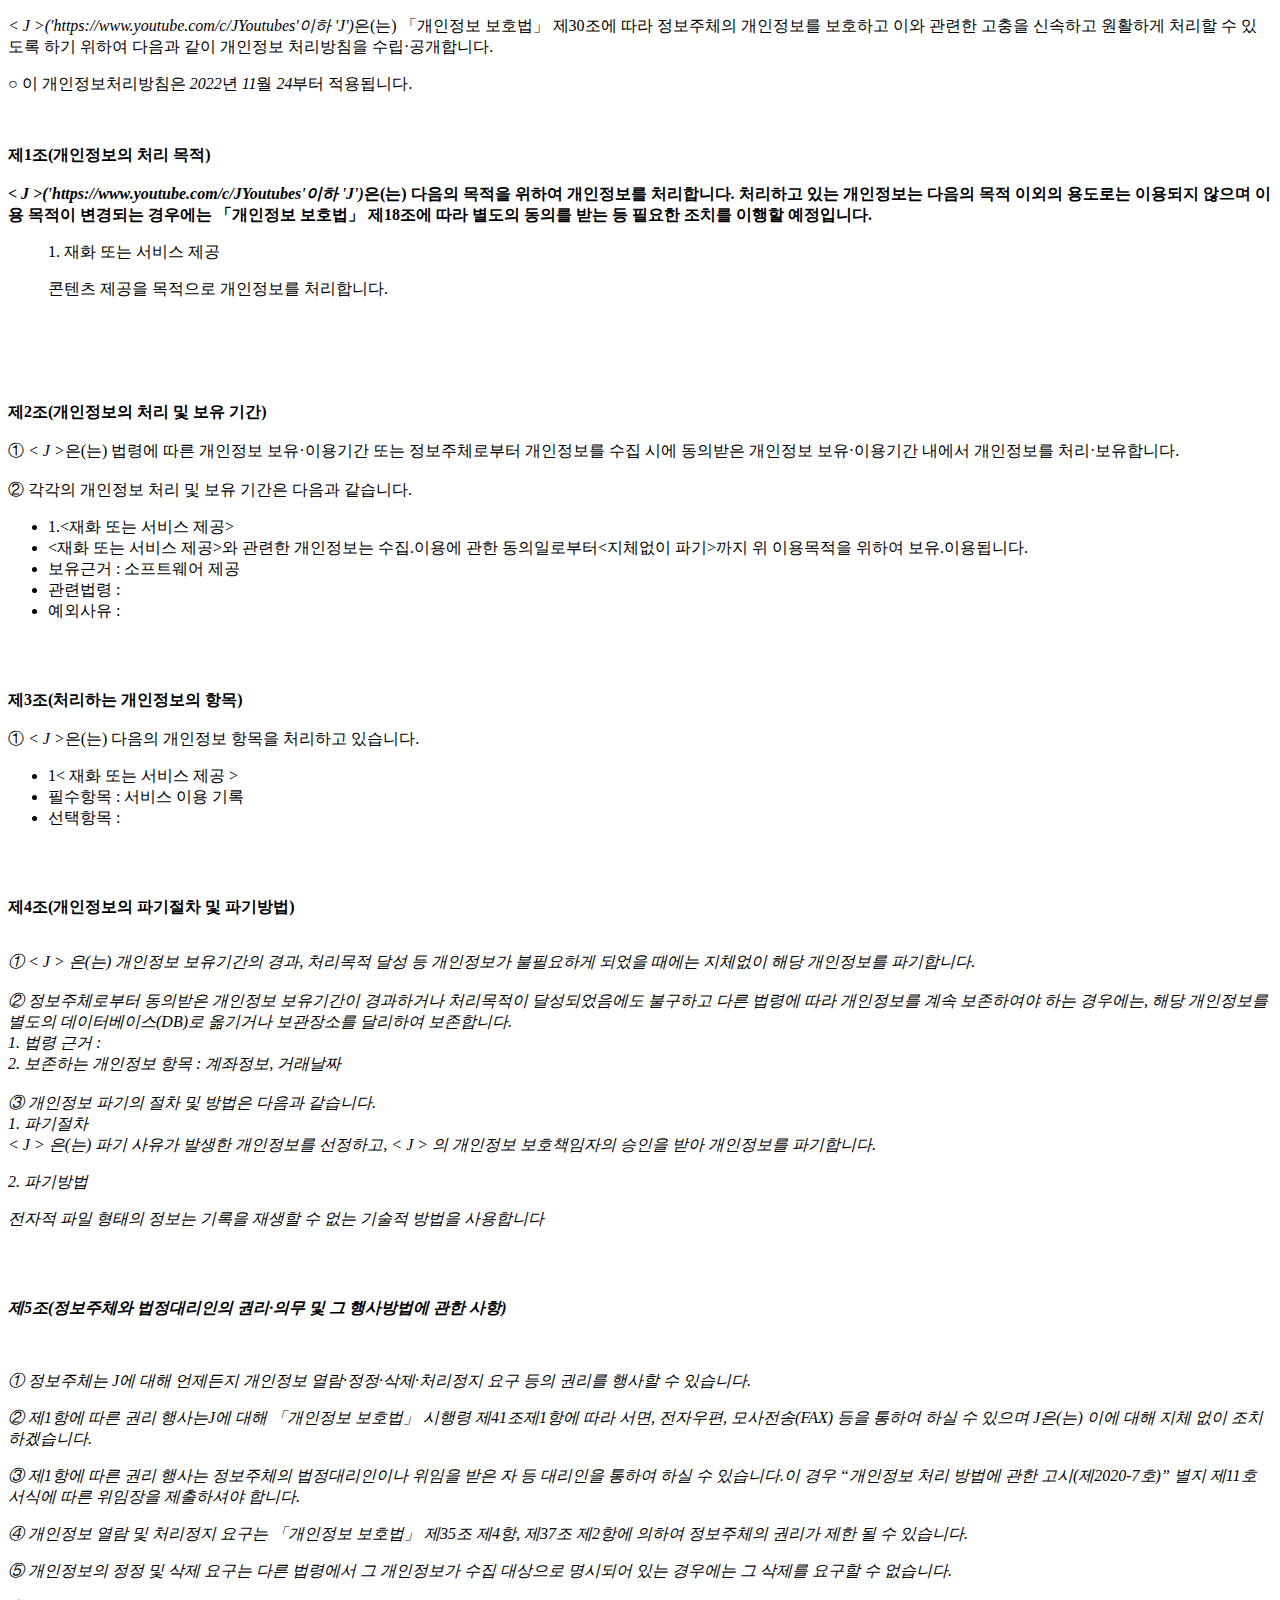
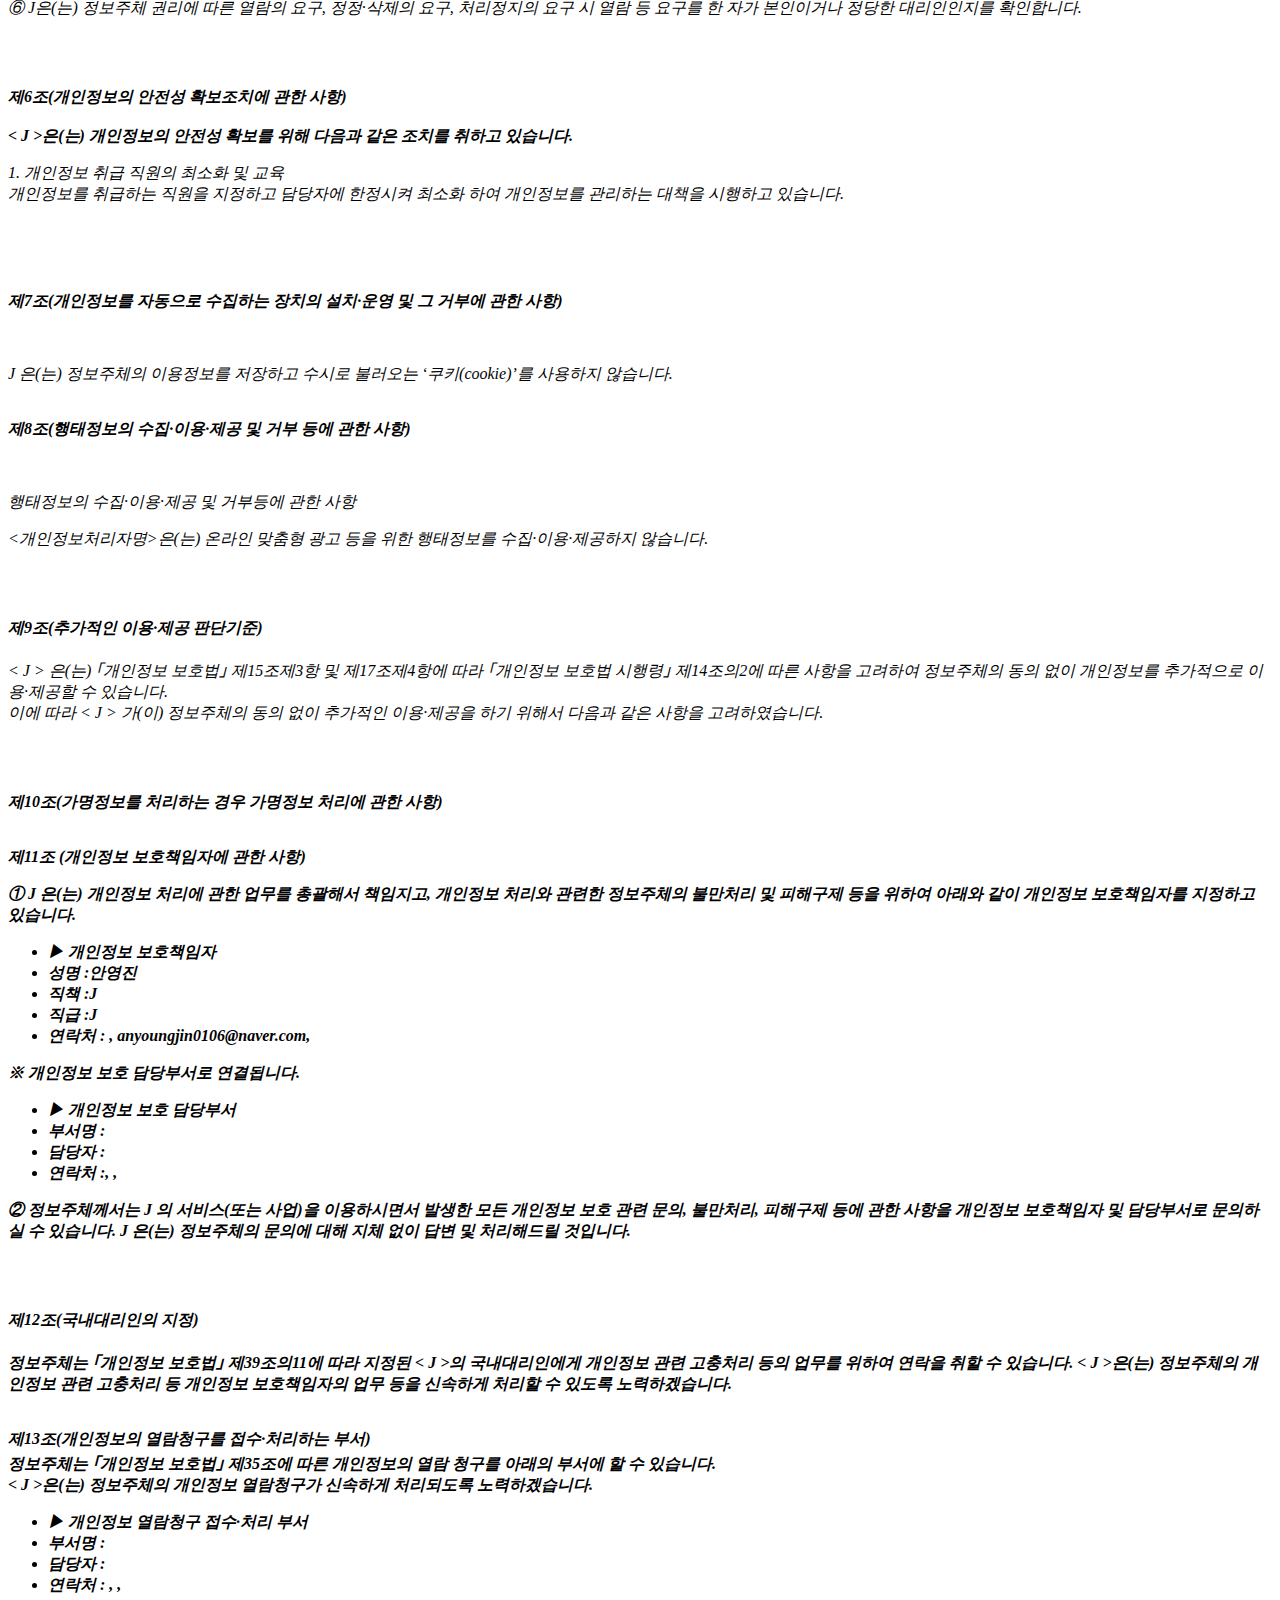
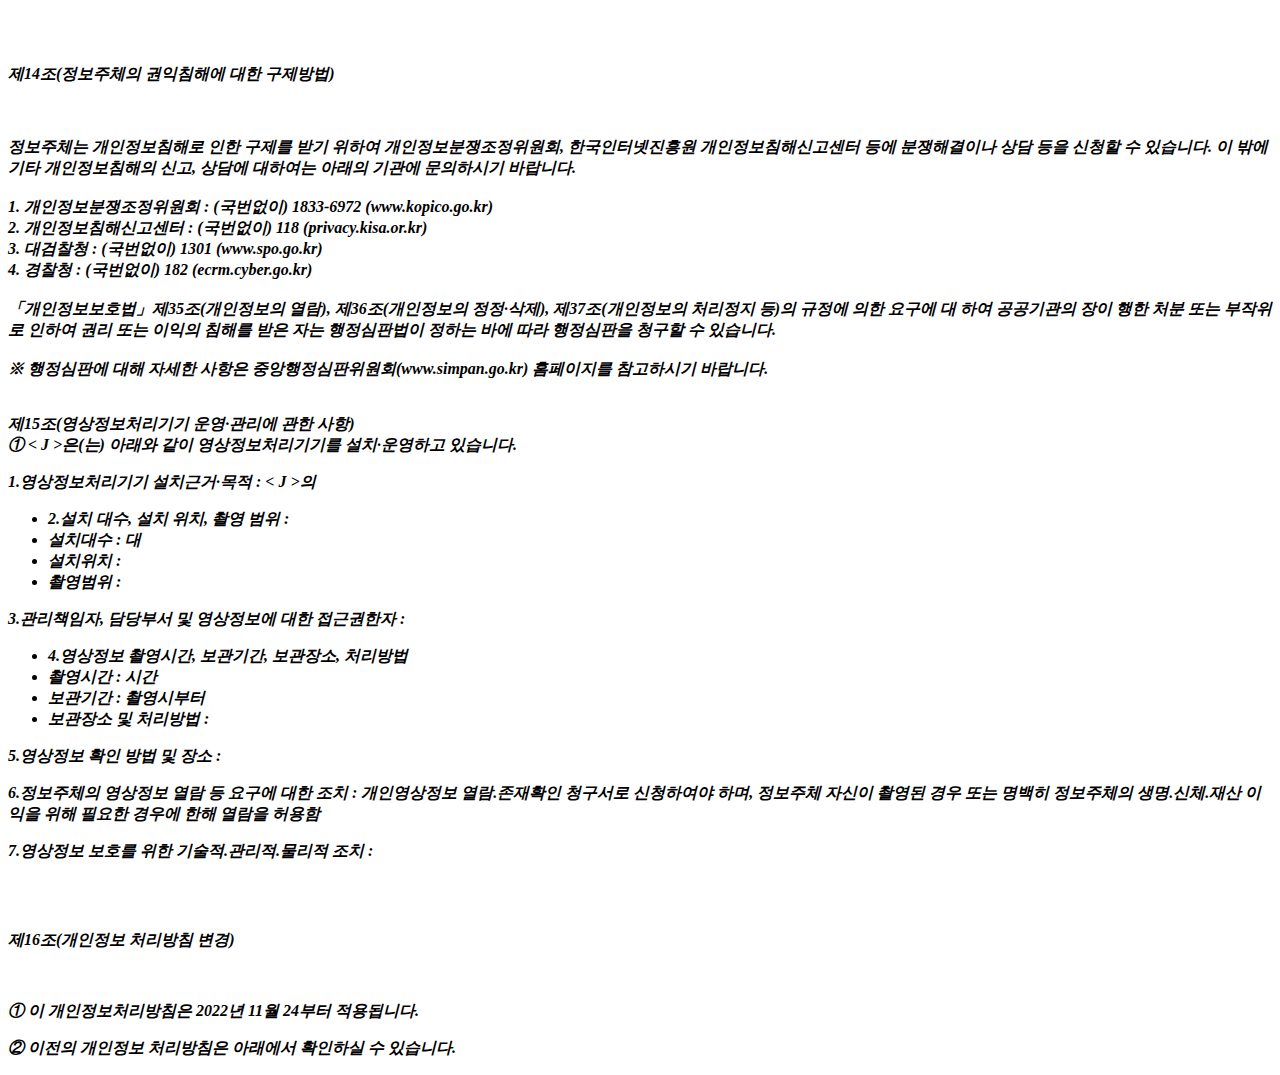
<file: privacy.html>
<!DOCTYPE html PUBLIC "-//W3C//DTD XHTML 1.0 Transitional//EN" "http://www.w3.org/TR/xhtml1/DTD/xhtml1-transitional.dtd">
<html xmlns="http://www.w3.org/1999/xhtml" xml:lang="ko" lang="ko">
<head>
<meta http-equiv="Content-Type" content="text/html; charset=UTF-8">


<title>개인정보처리방침</title>
</head>
<body>
	<p> <p class="ls2 lh6 bs5 ts4"><em class="emphasis">< J >('https://www.youtube.com/c/JYoutubes'이하 'J')</em>은(는) 「개인정보 보호법」 제30조에 따라 정보주체의 개인정보를 보호하고 이와 관련한 고충을 신속하고 원활하게 처리할 수 있도록 하기 위하여 다음과 같이 개인정보 처리방침을 수립·공개합니다.</p><p class="ls2">○ 이 개인정보처리방침은 <em class="emphasis">2022</em>년 <em class="emphasis">11</em>월 <em class="emphasis">24</em>부터 적용됩니다.</p></br><p class='lh6 bs4'><strong>제1조(개인정보의 처리 목적)<br/><br/><em class="emphasis">< J >('https://www.youtube.com/c/JYoutubes'이하  'J')</em>은(는) 다음의 목적을 위하여 개인정보를 처리합니다. 처리하고 있는 개인정보는 다음의 목적 이외의 용도로는 이용되지 않으며 이용 목적이 변경되는 경우에는 「개인정보 보호법」 제18조에 따라 별도의 동의를 받는 등 필요한 조치를 이행할 예정입니다.</strong></p><ul class="list_indent2 mgt10"><p class="ls2">1. 재화 또는 서비스 제공</p><p class="ls2">콘텐츠 제공을 목적으로 개인정보를 처리합니다.</p></br></ul></br></br><p class='lh6 bs4'><strong>제2조(개인정보의 처리 및 보유 기간)</strong></br></br>① <em class="emphasis">< J ></em>은(는) 법령에 따른 개인정보 보유·이용기간 또는 정보주체로부터 개인정보를 수집 시에 동의받은 개인정보 보유·이용기간 내에서 개인정보를 처리·보유합니다.</br></br>② 각각의 개인정보 처리 및 보유 기간은 다음과 같습니다.</p><ul class='list_indent2 mgt10'><li class='tt'>1.<재화 또는 서비스 제공></li><li class='tt'><재화 또는 서비스 제공>와 관련한 개인정보는 수집.이용에 관한 동의일로부터<지체없이 파기>까지 위 이용목적을 위하여 보유.이용됩니다.</li><li>보유근거 : 소프트웨어 제공</li><li>관련법령 : </li><li>예외사유 : </li></ul></br></br><p class='lh6 bs4'><strong>제3조(처리하는 개인정보의 항목) </strong></br></br> ① <em class="emphasis">< J ></em>은(는) 다음의 개인정보 항목을 처리하고 있습니다.</p><ul class='list_indent2 mgt10'><li class='tt'>1< 재화 또는 서비스 제공 ></li><li>필수항목 : 서비스 이용 기록</li><li>선택항목 : </li></ul></br></br><p class='lh6 bs4'><strong>제4조(개인정보의 파기절차 및 파기방법)<em class="emphasis"></strong></p><p class='ls2'></br>① < J > 은(는) 개인정보 보유기간의 경과, 처리목적 달성 등 개인정보가 불필요하게 되었을 때에는 지체없이 해당 개인정보를 파기합니다.</br></br>② 정보주체로부터 동의받은 개인정보 보유기간이 경과하거나 처리목적이 달성되었음에도 불구하고 다른 법령에 따라 개인정보를 계속 보존하여야 하는 경우에는, 해당 개인정보를 별도의 데이터베이스(DB)로 옮기거나 보관장소를 달리하여 보존합니다.</br>1. 법령 근거 :</br>2. 보존하는 개인정보 항목 : 계좌정보, 거래날짜</br></br>③ 개인정보 파기의 절차 및 방법은 다음과 같습니다.</br>1. 파기절차</br> < J > 은(는) 파기 사유가 발생한 개인정보를 선정하고, < J > 의 개인정보 보호책임자의 승인을 받아 개인정보를 파기합니다.</br></p><p class='sub_p mgt10'>2. 파기방법</p><p class='sub_p'>전자적 파일 형태의 정보는 기록을 재생할 수 없는 기술적 방법을 사용합니다</p><br/><br/><p class="lh6 bs4"><strong>제5조(정보주체와 법정대리인의 권리·의무 및 그 행사방법에 관한 사항)</strong></p><p class="ls2"><br/><br/>① 정보주체는 J에 대해 언제든지 개인정보 열람·정정·삭제·처리정지 요구 등의 권리를 행사할 수 있습니다.</p><p class='sub_p'>② 제1항에 따른 권리 행사는J에 대해 「개인정보 보호법」 시행령 제41조제1항에 따라 서면, 전자우편, 모사전송(FAX) 등을 통하여 하실 수 있으며 J은(는) 이에 대해 지체 없이 조치하겠습니다.</p><p class='sub_p'>③ 제1항에 따른 권리 행사는 정보주체의 법정대리인이나 위임을 받은 자 등 대리인을 통하여 하실 수 있습니다.이 경우 “개인정보 처리 방법에 관한 고시(제2020-7호)” 별지 제11호 서식에 따른 위임장을 제출하셔야 합니다.</p><p class='sub_p'>④ 개인정보 열람 및 처리정지 요구는  「개인정보 보호법」  제35조 제4항, 제37조 제2항에 의하여 정보주체의 권리가 제한 될 수 있습니다.</p><p class='sub_p'>⑤ 개인정보의 정정 및 삭제 요구는 다른 법령에서 그 개인정보가 수집 대상으로 명시되어 있는 경우에는 그 삭제를 요구할 수 없습니다.</p><p class='sub_p'>⑥ J은(는) 정보주체 권리에 따른 열람의 요구, 정정·삭제의 요구, 처리정지의 요구 시 열람 등 요구를 한 자가 본인이거나 정당한 대리인인지를 확인합니다.</p></br></br><p class='lh6 bs4'><strong>제6조(개인정보의 안전성 확보조치에 관한 사항)<em class="emphasis"></br></br>< J ></em>은(는) 개인정보의 안전성 확보를 위해 다음과 같은 조치를 취하고 있습니다.</strong></p><p class='sub_p mgt10'>1. 개인정보 취급 직원의 최소화 및 교육</br> 개인정보를 취급하는 직원을 지정하고 담당자에 한정시켜 최소화 하여 개인정보를 관리하는 대책을 시행하고 있습니다.</br></br></p></br></br><p class="lh6 bs4"><strong>제7조(개인정보를 자동으로 수집하는 장치의 설치·운영 및 그 거부에 관한 사항)</strong></p><p class="ls2"><br/><br/>J 은(는) 정보주체의 이용정보를 저장하고 수시로 불러오는 ‘쿠키(cookie)’를 사용하지 않습니다.<br/><br/><p class="lh6 bs4"><strong>제8조(행태정보의 수집·이용·제공 및 거부 등에 관한 사항)</strong></p><p class="ls2"><br/><br/>행태정보의 수집·이용·제공 및 거부등에 관한 사항</p><p class='sub_p'><개인정보처리자명>은(는) 온라인 맞춤형 광고 등을 위한 행태정보를 수집·이용·제공하지 않습니다.</p></br></br><p class='lh6 bs4'><strong>제9조(추가적인 이용·제공 판단기준)<em class="emphasis"></strong></br></br>< J > 은(는) ｢개인정보 보호법｣ 제15조제3항 및 제17조제4항에 따라 ｢개인정보 보호법 시행령｣ 제14조의2에 따른 사항을 고려하여 정보주체의 동의 없이 개인정보를 추가적으로 이용·제공할 수 있습니다.<br> 이에 따라 < J > 가(이) 정보주체의 동의 없이 추가적인 이용·제공을 하기 위해서 다음과 같은 사항을 고려하였습니다.</br></p></br></br><p class='lh6 bs4'><strong>제10조(가명정보를 처리하는 경우 가명정보 처리에 관한 사항)<em class="emphasis"></br></br></p><p class='sub_p mgt30'><strong>제11조 (개인정보 보호책임자에 관한 사항) </strong></p><p class='sub_p mgt10'> ①  <span class='colorLightBlue'>J</span> 은(는) 개인정보 처리에 관한 업무를 총괄해서 책임지고, 개인정보 처리와 관련한 정보주체의 불만처리 및 피해구제 등을 위하여 아래와 같이 개인정보 보호책임자를 지정하고 있습니다.</p><ul class='list_indent2 mgt10'><li class='tt'>▶ 개인정보 보호책임자 </li><li>성명 :안영진</li><li>직책 :J</li><li>직급 :J</li><li>연락처 : , anyoungjin0106@naver.com, </li></ul><p class='sub_p'>※ 개인정보 보호 담당부서로 연결됩니다.<p/> <ul class='list_indent2 mgt10'><li class='tt'>▶ 개인정보 보호 담당부서</li><li>부서명 :</li><li>담당자 :</li><li>연락처 :, , </li></ul><p class='sub_p'>② 정보주체께서는 J 의 서비스(또는 사업)을 이용하시면서 발생한 모든 개인정보 보호 관련 문의, 불만처리, 피해구제 등에 관한 사항을 개인정보 보호책임자 및 담당부서로 문의하실 수 있습니다. J 은(는) 정보주체의 문의에 대해 지체 없이 답변 및 처리해드릴 것입니다.</p></br></br><p class='lh6 bs4'><strong>제12조(국내대리인의 지정)<em class="emphasis"></br></br>정보주체는 ｢개인정보 보호법｣ 제39조의11에 따라 지정된 < J >의 국내대리인에게 개인정보 관련 고충처리 등의 업무를 위하여 연락을 취할 수 있습니다. < J >은(는) 정보주체의 개인정보 관련 고충처리 등 개인정보 보호책임자의 업무 등을 신속하게 처리할 수 있도록 노력하겠습니다. <br/><br/></p><p class='sub_p mgt30'><strong>제13조(개인정보의 열람청구를 접수·처리하는 부서)</br> 정보주체는 ｢개인정보 보호법｣ 제35조에 따른 개인정보의 열람 청구를 아래의 부서에 할 수 있습니다.<br/>< J ></span>은(는) 정보주체의 개인정보 열람청구가 신속하게 처리되도록 노력하겠습니다. </strong></p><ul class='list_indent2 mgt10'><li class='tt'>▶ 개인정보 열람청구 접수·처리 부서 </li><li>부서명 : </li><li>담당자 : </li><li>연락처 : , , </li></ul></br></br><p class='lh6 bs4'><strong>제14조(정보주체의 권익침해에 대한 구제방법)<em class="emphasis"></em></strong></p><br/><br/>정보주체는 개인정보침해로 인한 구제를 받기 위하여 개인정보분쟁조정위원회, 한국인터넷진흥원 개인정보침해신고센터 등에 분쟁해결이나 상담 등을 신청할 수 있습니다. 이 밖에 기타 개인정보침해의 신고, 상담에 대하여는 아래의 기관에 문의하시기 바랍니다.<br/><br/>



  1. 개인정보분쟁조정위원회 : (국번없이) 1833-6972 (www.kopico.go.kr)<br/>

  2. 개인정보침해신고센터 : (국번없이) 118 (privacy.kisa.or.kr)<br/>

  3. 대검찰청 : (국번없이) 1301 (www.spo.go.kr)<br/>

  4. 경찰청 : (국번없이) 182 (ecrm.cyber.go.kr)<br/><br/>



「개인정보보호법」제35조(개인정보의 열람), 제36조(개인정보의 정정·삭제), 제37조(개인정보의 처리정지 등)의 규정에 의한 요구에 대 하여 공공기관의 장이 행한 처분 또는 부작위로 인하여 권리 또는 이익의 침해를 받은 자는 행정심판법이 정하는 바에 따라 행정심판을 청구할 수 있습니다.<br/><br/>



※ 행정심판에 대해 자세한 사항은 중앙행정심판위원회(www.simpan.go.kr) 홈페이지를 참고하시기 바랍니다.</br></br><p class='lh6 bs4'><strong>제15조(영상정보처리기기 운영·관리에 관한 사항)</br>①  <em class='emphasis'>< J ></em>은(는) 아래와 같이 영상정보처리기기를 설치·운영하고 있습니다.</strong></p><p class='sub_p mgt30'>1.영상정보처리기기 설치근거·목적 : <span class='colorLightBlue'>< J ></span>의 </p><ul class='list_indent2 mgt10'><li class='tt'>2.설치 대수, 설치 위치, 촬영 범위 :</li><li>설치대수 :  대</li><li>설치위치 : </li><li>촬영범위 : </li></ul><p class='sub_p mgt10'>3.관리책임자, 담당부서 및 영상정보에 대한 접근권한자 : </p><ul class='list_indent2 mgt10'><li class='tt'>4.영상정보 촬영시간, 보관기간, 보관장소, 처리방법 </li><li>촬영시간 :  시간</li><li>보관기간 : 촬영시부터 </li><li>보관장소 및 처리방법 : </li></ul><p class='sub_p mgt10'>5.영상정보 확인 방법 및 장소 : </p><p class='sub_p mgt10'>6.정보주체의 영상정보 열람 등 요구에 대한 조치 : 개인영상정보 열람.존재확인 청구서로 신청하여야 하며, 정보주체 자신이 촬영된 경우 또는 명백히 정보주체의 생명.신체.재산 이익을 위해 필요한 경우에 한해 열람을 허용함</p><p class='sub_p mgt10'>7.영상정보 보호를 위한 기술적.관리적.물리적 조치 : </p></br></br><p class='lh6 bs4'><strong>제16조(개인정보 처리방침 변경)<em class="emphasis"></em></strong></p><br/></p><p class='sub_p'>① 이 개인정보처리방침은 2022년 11월 24부터 적용됩니다.</p><p class='sub_p'></p><p class='sub_p'></p><p class='sub_p'>② 이전의 개인정보 처리방침은 아래에서 확인하실 수 있습니다. </p><p class='sub_p'></p></p>
</body>
</html>
</file>
